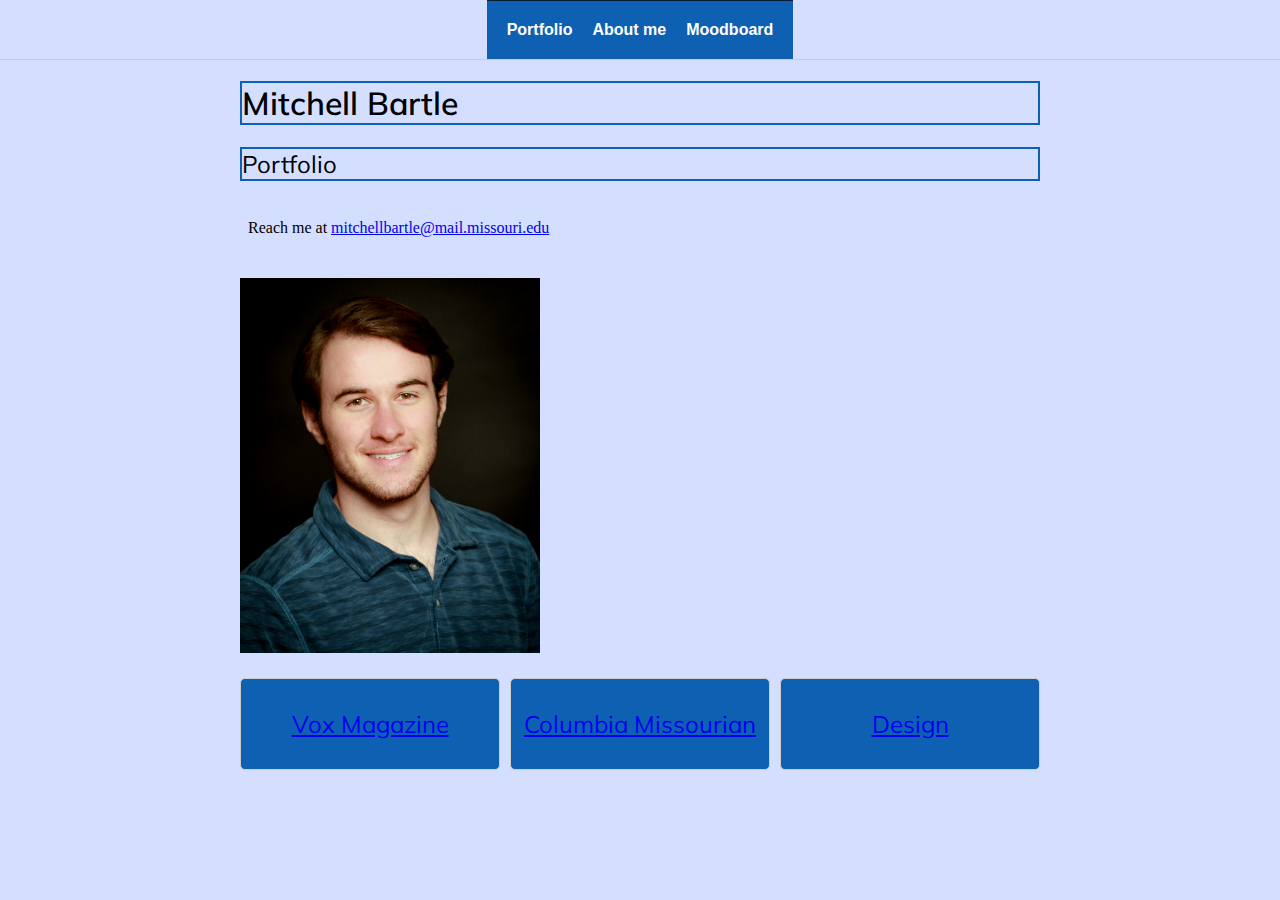
<file: index.html>
<!DOCTYPE html PUBLIC "-//W3C//DTD XHTML 1.0 Transitional//EN"
   "http://www.w3.org/TR/xhtml1/DTD/xhtml1-transitional.dtd">

   <html xmlns="http://www.w3.org/1999/xhtml">

   <head>
     <title>mitchbartle/index.html</title>

     <meta http-equiv="content-type"
       content="text/html;charset=utf-8" />
       <meta name="viewport" content="width=device-width, initial-scale=1">
       <link href="https://fonts.googleapis.com/css?family=Muli:400,600&display=swap" rel="stylesheet">
       <link rel="stylesheet" type="text/css" href="style.css">
       <script src="https://code.jquery.com/jquery-1.12.0.min.js"></script>
<script src="menu.js" type="text/javascript"></script>


     </head>
     <body>
     <nav>
       <div class="header">
         		<div><a href="index.html">Portfolio</a></div>
         		<div><a href="aboutme.html">About me</a></div>
         		<div><a href="https://www.pinterest.ca/">Moodboard</a></div>
         	</div>
      </nav>

      <div class="content">
       <h1 class="lefth1">Mitchell Bartle</h1>
       <h2 class="lefth2">Portfolio</h2>
       <p></p>
       <p></p>
       <p>Reach me at <a href="mitchellbartle@mail.missouri.edu">mitchellbartle@mail.missouri.edu</a></p>
         <a href="mailto:mitchellbartle@mail.missouri.edu"><img src="IMG_6473.jpeg" alt="Headshot of me." width="300px"/></a>
      </div>

         <div class="cells">
         		<ul class="cards">
                     <li>
                         <h2><a href="https://www.voxmagazine.com/users/profile/mitchell%20bartle/" target="_blank">Vox Magazine</a></h2>
                     </li>
                     <li>
                         <h2><a href="https://www.columbiamissourian.com/users/profile/mitchell%20j%20bartle/" target="_blank">Columbia Missourian</a></h2>
                     </li>
                     <li>
                         <h2><a href="design.html">Design</a></h2>
                     </li>

                    </ul>
                   </div>







       </body>



   </html>
</file>
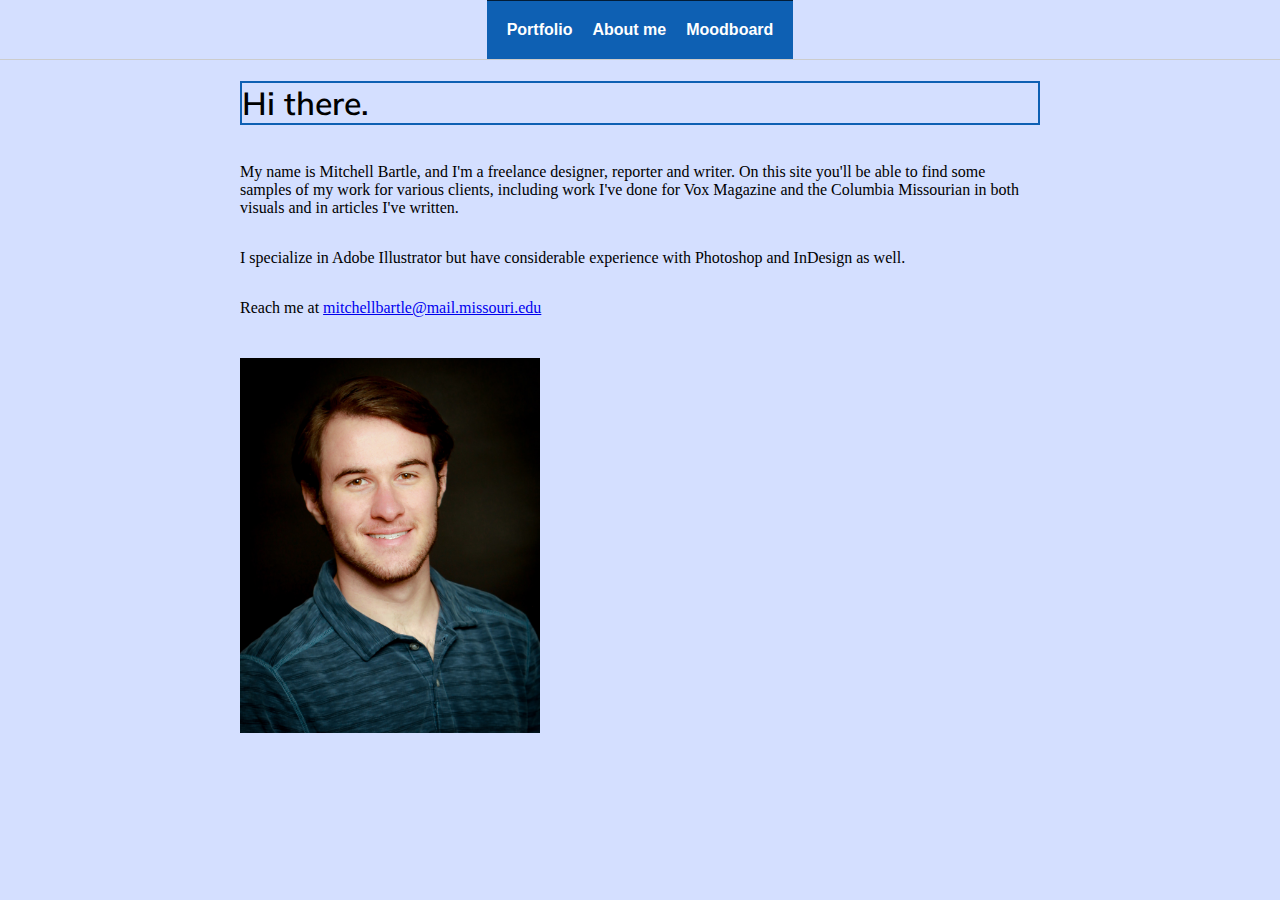
<file: aboutme.html>
<!DOCTYPE html PUBLIC "-//W3C//DTD XHTML 1.0 Transitional//EN"
   "http://www.w3.org/TR/xhtml1/DTD/xhtml1-transitional.dtd">

   <html xmlns="http://www.w3.org/1999/xhtml">

   <head>
     <title>mitchbartle</title>

     <meta http-equiv="content-type"
       content="text/html;charset=utf-8" />
       <meta name="viewport" content="width=device-width, initial-scale=1">
       <link href="https://fonts.googleapis.com/css?family=Muli:400,600&display=swap" rel="stylesheet">
       <link rel="stylesheet" type="text/css" href="style.css">
       <script src="https://code.jquery.com/jquery-1.12.0.min.js"></script>
<script src="menu.js" type="text/javascript"></script>


     </head>
     <body>
     <nav>
       <div class="header">
         		<div><a href="index.html">Portfolio</a></div>
         		<div><a href="aboutme.html">About me</a></div>
         		<div><a href="https://www.pinterest.ca/">Moodboard</a></div>
         	</div>
      </nav>

      <div class="about">
       <h1 class="lefth1">Hi there.</h1>
       <p>My name is Mitchell Bartle, and I'm a freelance designer, reporter and writer.
       On this site you'll be able to find some samples of my work for various clients, including
     work I've done for Vox Magazine and the Columbia Missourian in both visuals and in articles I've written.<br></p>
       <p>I specialize in Adobe Illustrator but have considerable experience with Photoshop and InDesign as well.</p>
       <p>Reach me at <a href="mitchellbartle@mail.missouri.edu">mitchellbartle@mail.missouri.edu</a></p>
         <a href="mailto:mitchellbartle@mail.missouri.edu"><img src="IMG_6473.jpeg" alt="Headshot of me." width="300px"/></a>
      </div>







       </body>



   </html>
</file>
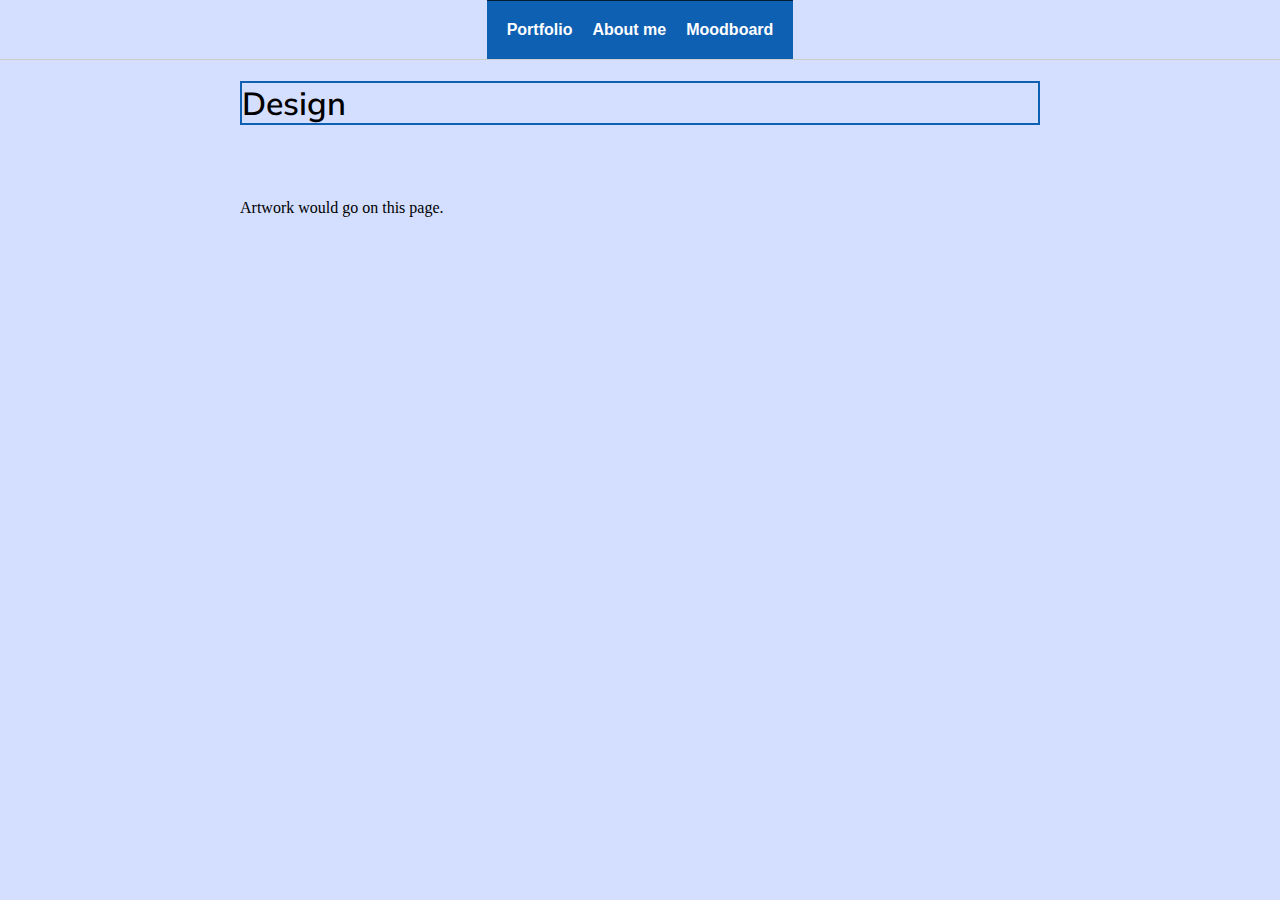
<file: design.html>
<!DOCTYPE html PUBLIC "-//W3C//DTD XHTML 1.0 Transitional//EN"
   "http://www.w3.org/TR/xhtml1/DTD/xhtml1-transitional.dtd">

   <html xmlns="http://www.w3.org/1999/xhtml">

   <head>
     <title>mitchbartle/index.html</title>

     <meta http-equiv="content-type"
       content="text/html;charset=utf-8" />
       <meta name="viewport" content="width=device-width, initial-scale=1">
       <link href="https://fonts.googleapis.com/css?family=Muli:400,600&display=swap" rel="stylesheet">
       <link rel="stylesheet" type="text/css" href="style.css">
       <script src="https://code.jquery.com/jquery-1.12.0.min.js"></script>
<script src="menu.js" type="text/javascript"></script>


     </head>
     <body>
     <nav>
       <div class="header">
         		<div><a href="index.html">Portfolio</a></div>
         		<div><a href="aboutme.html">About me</a></div>
         		<div><a href="https://www.pinterest.ca/">Moodboard</a></div>
         	</div>
      </nav>

      <div class="content">
       <h1 class="lefth1">Design</h1>
       <p></p>
       <p></p>
      </div>
      <div>
        <p>Artwork would go on this page.</p>






       </body>



   </html>
</file>
<file: style.css>
/*styles go here*/

/*p {
color: red;
} */

div {
  max-width: 800px;
  padding: 0px;
  margin: auto;
  display: block;
}

p {
  color: #000000;
  font-family: Georgia, "Times New Roman", serif;
  display: inline-block;
}

h1 {
  font-family: 'Muli', sans-serif;
  font-weight: 600;
  text-align: center;
}

.lefth1 {
  text-align: left;
  border: 2px solid #0e60b3;
  border-style: solid;
}

h2 {
  font-family: 'Muli', sans-serif;
  font-weight: 400;
  text-align: center;
}

.lefth2 {
  text-align: left;
  border: 2px solid #0e60b3;
  border-style: solid;
}

body {
  background-color: #d4dfff;
  margin: 10px;
  display: block;
  margin: auto;

}

.header {
  float: left;
  text-align: center;
  width: auto;
  padding: 12px 0;
  margin: none;
  overflow: hidden;
  background-color: #0e60b3;
  padding: 10px 10px;
  display: flex;
  
}

.header a {
  padding: 10px 10px;
}

nav {
      display: flex;
      padding: 0;
  	  list-style-type: none;
      border-bottom: 1px solid #ccc;

  }

  nav a:link, nav a:visited {
    display: flex;
    color: #fff;
    background-color: #0e60b3;
    font-weight: bold;
    text-align: center;
    text-decoration: none;
    font-family: Helvetica, Arial, serif;
    padding: 10px;
  }

  nav a:hover, nav a:active {
    background-color: #021c36;
  }

  nav .header {
    display:flex;
    border-top:1px #021c36 solid;
    flex-wrap: wrap;
  }

  nav a{
    display:flex;
    padding:20px 30px
  }

  nav a{
    display: flex;
  	justify-content: space-between;
    flex-direction: column;
    margin: auto;
  }

/* .container2 {
  display: flex;
  align-items: baseline;
{

#container{
    width: 95%;
    margin: 0 auto;
} */

/* #nav {
    padding: 0;
	  list-style-type: none;
}


#nav li {
  border-bottom: 1px solid #ccc;
}

#nav a:link, #nav a:visited {
  display: block;
  color: #fff;
  background-color: #0e60b3;
  font-weight: bold;
  text-align: center;
  text-decoration: none;
  font-family: Helvetica, Arial, serif;
  padding: 4px;
}

#nav a:hover, #nav a:active {
  background-color: #021c36;
}

#nav {
  display: flex;
	justify-content: space-between;
  flex-direction: column;
  flex-wrap: wrap;
}
*/

.caption {
  font-family: Georgia, "Times New Roman", serif;
  color: black;
  font-style: italic;
  text-align: right;
  font-size: 0.8em;
  margin-top: 0;
}

#footer {
  color: black;
  font-size: 0.8em;
  border-top: 1px solid black;
}

img {

display: block;
  margin-block-start: 1em
  width: 40%;
  padding-bottom: 25px;
  padding-top: 25px;
  border: 10px
}

.container2 a:hover, .container2 a:active {
  background-color: #021c36;
}

.cards {
    margin: 0;
    padding: 0;
    list-style: none;
    display: grid; flex;
    grid-template-columns: 1fr 1fr 1fr;
    grid-gap: 10px;
    gap: 10px;
  }

  .cards {
    color: #fff;
    font-weight: bold;
    text-align: center;
    text-decoration: none;
    font-family: Helvetica, Arial, serif;
  }

  .cards li {
    background-color: #0e60b3;
    border: 1px solid #ccc;
    padding: 10px;
    border-radius: 5px;
}


@media screen and (min-width: 600px) {
    .container2 {
      flex-direction: row;
    }

@media screen and (min-width: 300px) {
  .cards {
    flex-direction: column;
  }
}
@media screen and (min-width:300px) {
  .content { flex-direction: column;
    }
}
</file>
